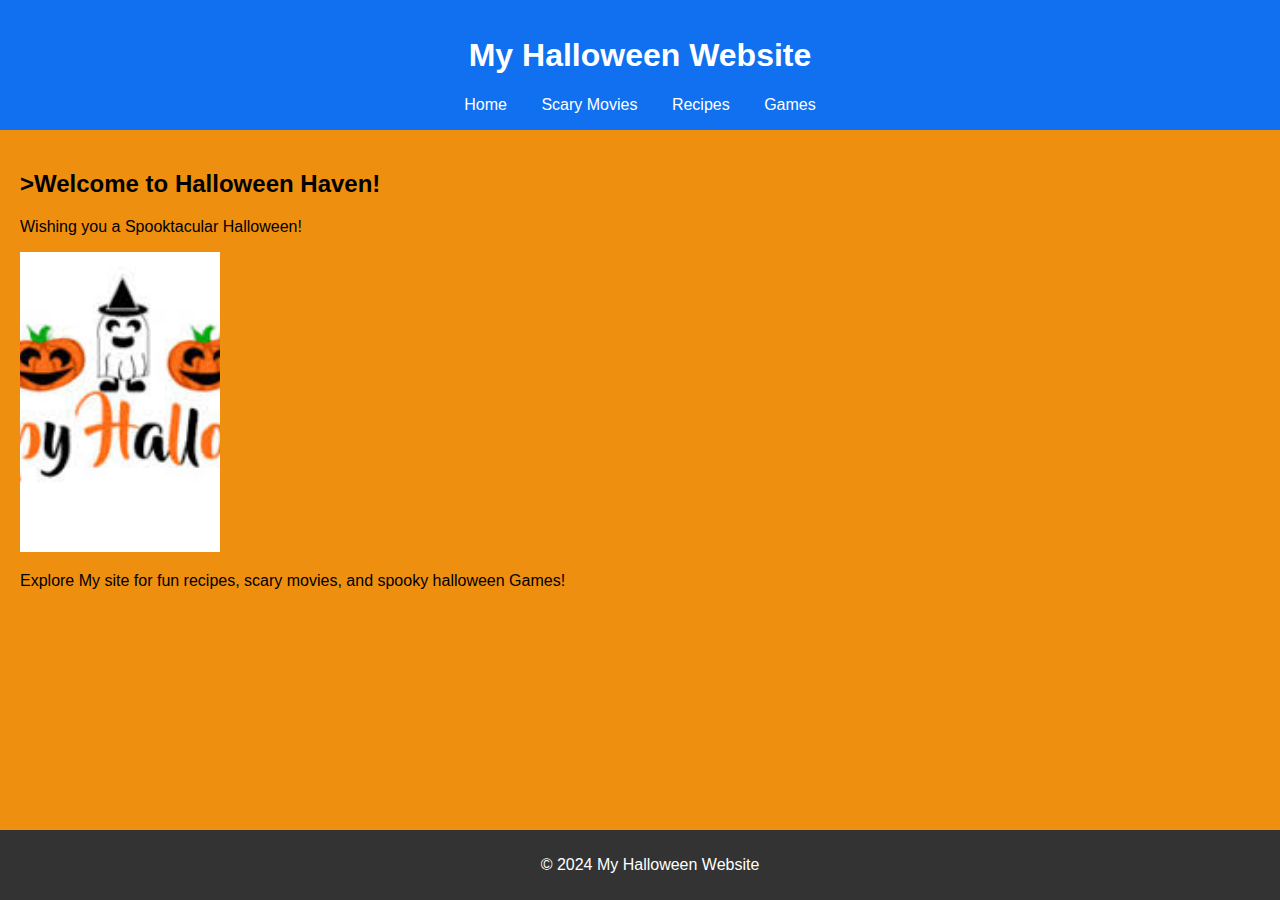
<file: index.html>
<!DOCTYPE html>
<html lang="en">
<head>
    <meta charset="UTF-8">
    <meta name="viewport" content="width=device-width, initial-scale=1.0">
    <title>My Halloween Page - Home</title>
    <link rel="stylesheet" href="css/style.css">
</head>
<body>
    <header>
        <h1>My Halloween Website</h1>
        <nav>
            <ul>
                <li><a href="index.html">Home</a></li>
                <li><a href="pages/scaryMovies.html">Scary Movies</a></li>
                <li><a href="pages/recipes.html">Recipes</a></li>
                <li><a href="pages/games.html">Games</a></li>

            </ul>
        </nav>
    </header>
    
    <main>
        <h2>>Welcome to Halloween Haven!</h2>
        <p>Wishing you a Spooktacular Halloween!</p>
        <img src="images/happy halloween.jpg" alt="Halloween Decorations">
        <p>Explore My site for fun recipes, scary movies, and spooky halloween Games!</p>
    </main>
    
    <footer>
        <p>&copy; 2024 My Halloween Website</p>
    </footer>
</body>
</html>
</file>
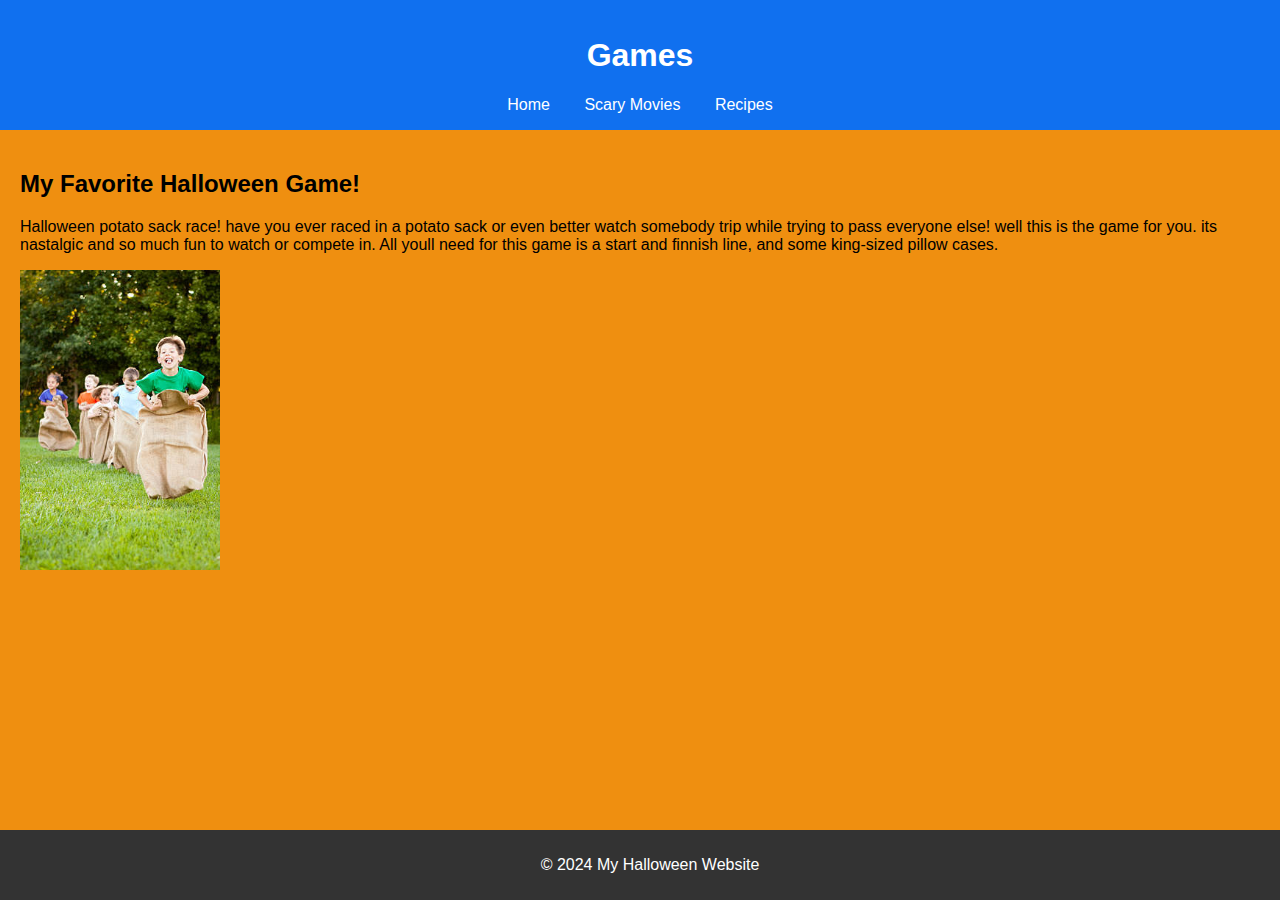
<file: pages/games.html>
<!DOCTYPE html>
<html lang="en">
<head>
    <meta charset="UTF-8">
    <meta name="viewport" content="width=device-width, initial-scale=1.0">
    <title>My Halloween Page - Games</title>
    <link rel="stylesheet" href="../css/style.css">
</head>
<body>
    <header>
        <h1>Games</h1>
        <nav>
            <ul>
                <li><a href="../index.html">Home</a></li>
                <li><a href="scaryMovies.html">Scary Movies</a></li>
                <li><a href="recipes.html">Recipes</a></li>
            </ul>
        </nav>
    </header>
    
    <main>
        <h2>My Favorite Halloween Game!</h2>
        <p>Halloween potato sack race! have you ever raced in a potato sack or even better watch somebody trip while trying to pass everyone else! well this is the game for you. its nastalgic and so much fun to watch or compete in. All youll need for this game is a start and finnish line, and some king-sized pillow cases.</p>
        <img src="../images/potato sack races.jpg" alt="potato sack">
    </main>
    
    <footer>
        <p>&copy; 2024 My Halloween Website</p>
    </footer>
</body>
</html>
</file>
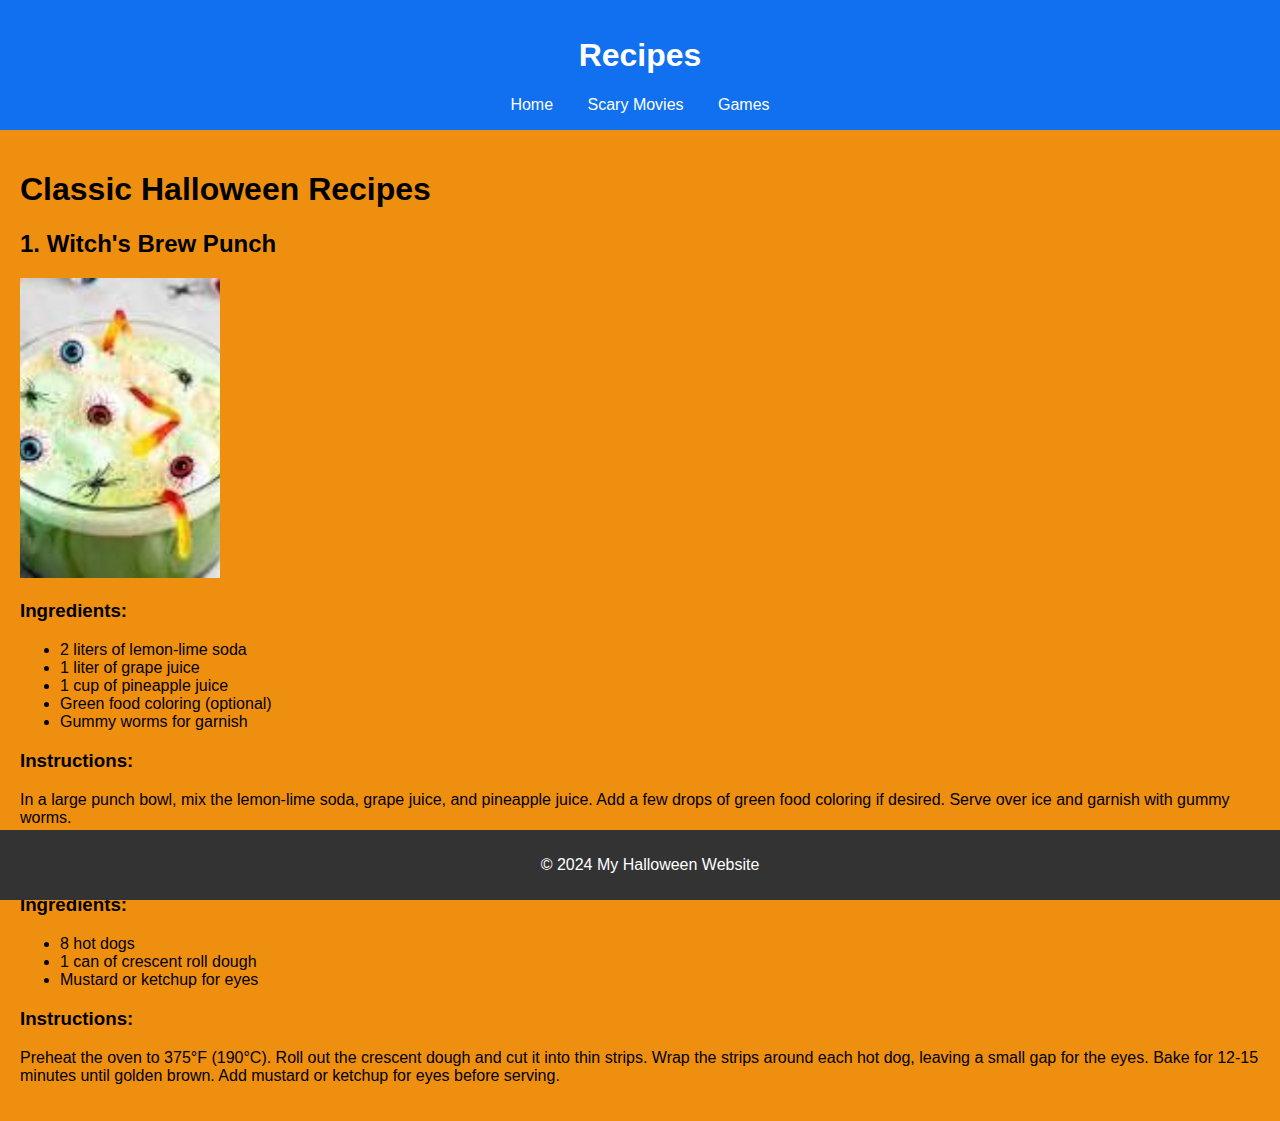
<file: pages/recipes.html>
<!DOCTYPE html>
    <html lang="en">
    <head>
        <meta charset="UTF-8">
        <meta name="viewport" content="width=device-width, initial-scale=1.0">
        <title>My Halloween Page - Recipes</title>
        <link rel="stylesheet" href="../css/style.css">
    </head>
    <body>
        <header>
            <h1>Recipes</h1>
            <nav>
                <ul>
                    <li><a href="../index.html">Home</a></li>
                    <li><a href="scaryMovies.html">Scary Movies</a></li>
                    <li><a href="games.html">Games</a></li>
                </ul>
            </nav>
        </header>
       
        <main>
            <h1>Classic Halloween Recipes</h1>
        <h2>1. Witch's Brew Punch</h2>
        <img src="../images/witch brew punch.jpg" alt="witch brew">
        <h3>Ingredients:</h3>
        <ul>
            <li>2 liters of lemon-lime soda</li>
            <li>1 liter of grape juice</li>
            <li>1 cup of pineapple juice</li>
            <li>Green food coloring (optional)</li>
            <li>Gummy worms for garnish</li>
        </ul>
        <h3>Instructions:</h3>
        <p>In a large punch bowl, mix the lemon-lime soda, grape juice, and pineapple juice. Add a few drops of green food coloring if desired. Serve over ice and garnish with gummy worms.</p>
        <h2>2. Mummy Hot Dogs</h2>
        <h3>Ingredients:</h3>
        <ul>
            <li>8 hot dogs</li>
            <li>1 can of crescent roll dough</li>
            <li>Mustard or ketchup for eyes</li>
        </ul>
        <h3>Instructions:</h3>
        <p>Preheat the oven to 375°F (190°C). Roll out the crescent dough and cut it into thin strips. Wrap the strips around each hot dog, leaving a small gap for the eyes. Bake for 12-15 minutes until golden brown. Add mustard or ketchup for eyes before serving.</p>
        </main>
       
        <footer>
            <p>&copy; 2024 My Halloween Website</p>
        </footer>
    </body>
</html>
</file>
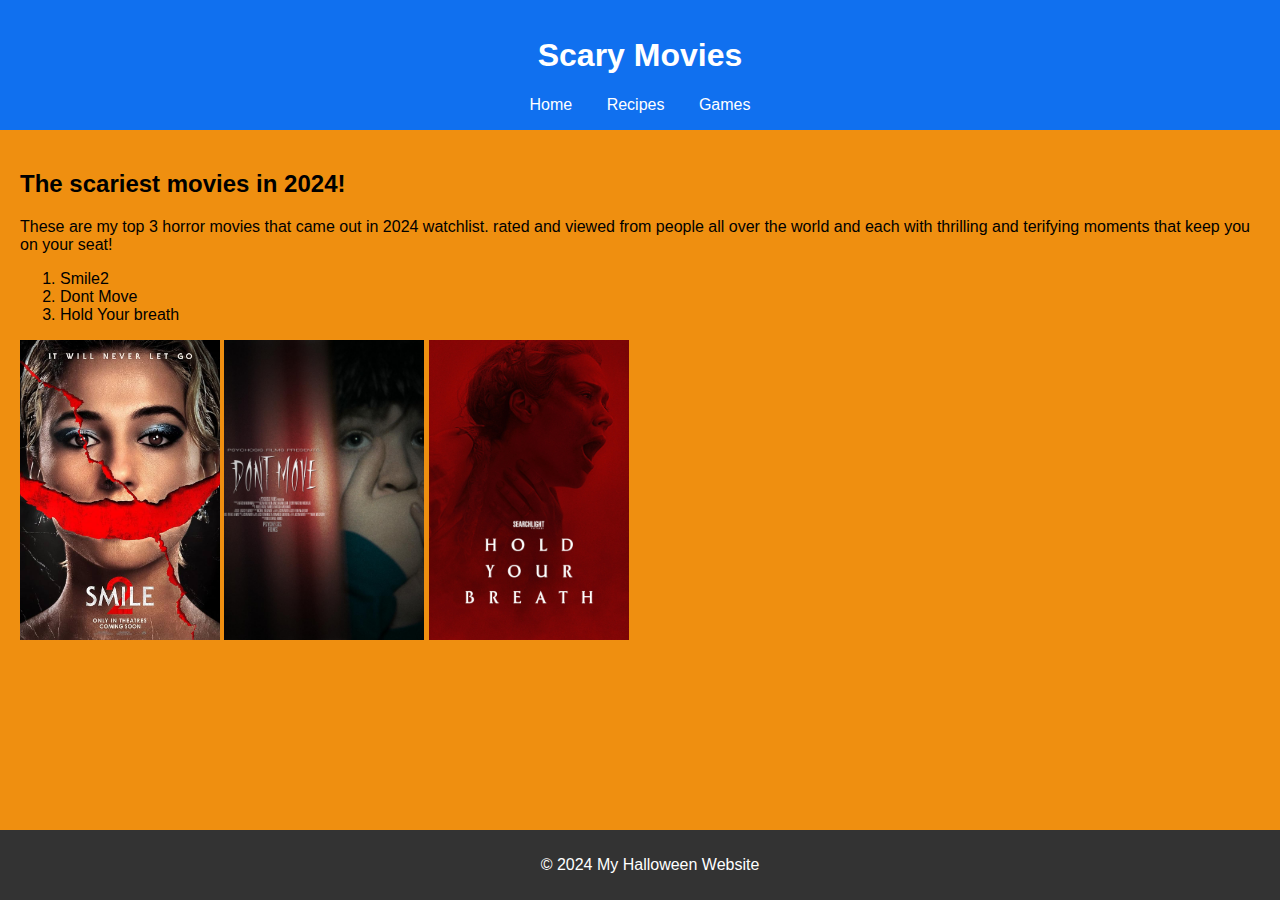
<file: pages/scaryMovies.html>
<!DOCTYPE html>
<html lang="en">
<head>
    <meta charset="UTF-8">
    <meta name="viewport" content="width=device-width, initial-scale=1.0">
    <title>My Halloween Page - Scary Movies</title>
    <link rel="stylesheet" href="../css/style.css">
</head>
<body>
    <header>
        <h1>Scary Movies</h1>
        <nav>
            <ul>
                <li><a href="../index.html">Home</a></li>  
                <li><a href="recipes.html">Recipes</a></li>
                <li><a href="games.html">Games</a></li>
            </ul>
        </nav>
    </header>
    
    <main>
        <h2>The scariest movies in 2024!</h2>
        <p>These are my top 3 horror movies that came out in 2024 watchlist. rated and viewed from people all over the world and each with thrilling and terifying moments that keep you on your seat!</p>
        <ol>
            <li>Smile2</li>
            <li>Dont Move</li>
            <li>Hold Your breath</li>
        </ol>
        <img src="../images/smile2.jpg" alt="smile2">
        <img src="../images/dont move.jpg" alt="Dont move">
        <img src="../images/Hold your breath.jpg" alt="hold your breath">
    </main>
    
    <footer>
        <p>&copy; 2024 My Halloween Website</p>
    </footer>
</body>
</html>
</file>
<file: css/style.css>
/* style.css */
body {
    font-family: Arial, sans-serif;
    margin: 0;
    padding: 0;
    background-color: #ef8f10;
}

header {
    background-color: #1070EF;
    color: white;
    padding: 1em;
    text-align: center;
}

nav ul {
    list-style-type: none;
    margin: 0;
    padding: 0;
    overflow: hidden;
    background-color: #1070EF;
}

nav ul li {
    display: inline;
    padding: 0 15px;
}

nav ul li a {
    color: white;
    text-decoration: none;
}

main {
    padding: 20px;
    text-align: left;
}


footer {
    background-color: #333;
    color: white;
    text-align: center;
    padding: 10px;
    position: fixed;
    width: 100%;
    bottom: 0;
}

img {
    width: 200px;
    height: 300px;
    object-fit: cover; 
    align-items: end;
}
</file>
